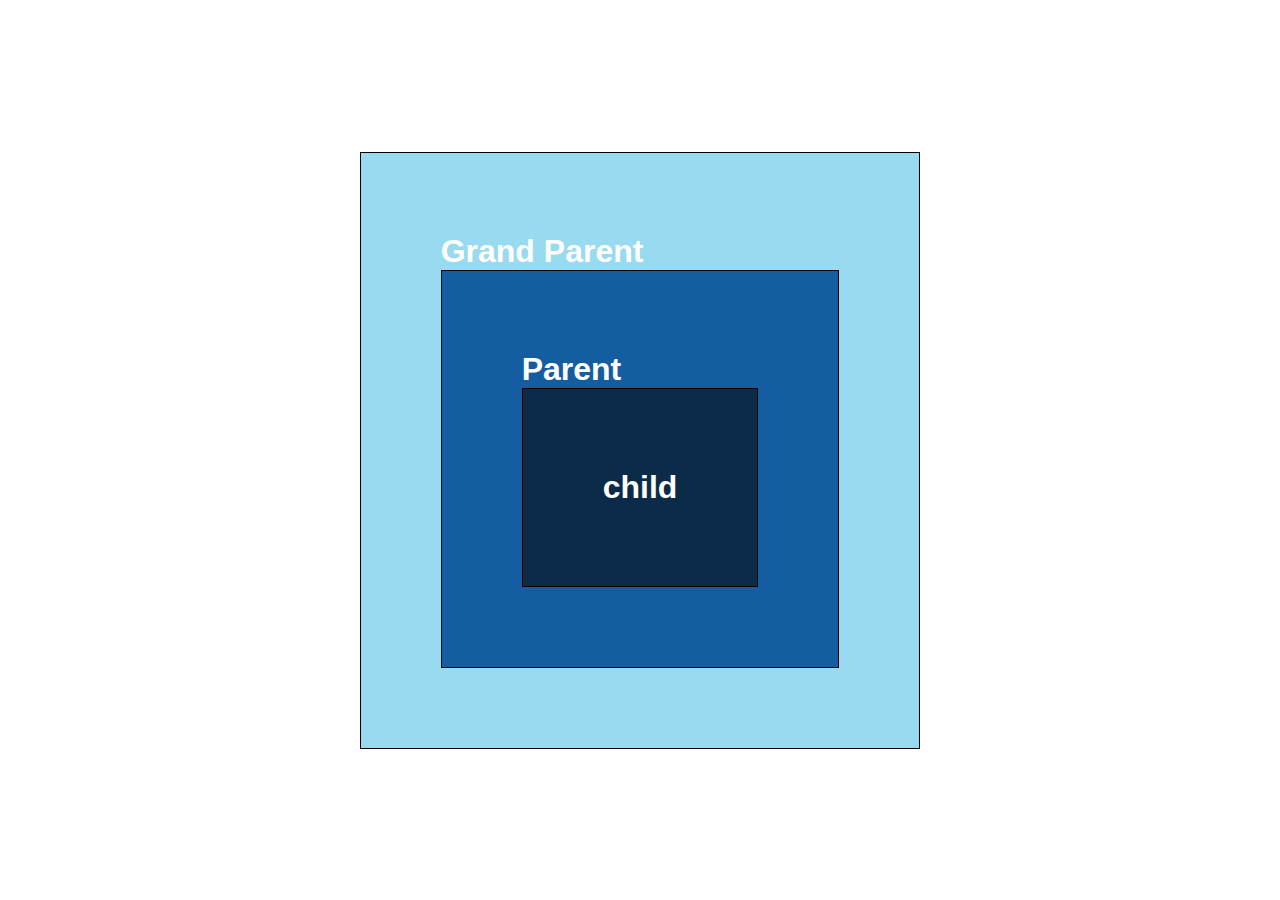
<file: dom-tutorial/evemBubCapDel.html>
<!DOCTYPE html>
<html lang="en">
<head>
  <meta charset="UTF-8">
  <meta name="viewport" content="width=device-width, initial-scale=1.0">
  <link rel="stylesheet" href="./evt-bcd.css">
  <script src="./128.js" defer></script>
  <title>Event Bubbling | Capturing |Delegation</title>
</head>
<body>
  
  <main>
    <div class="grandParent box">
      Grand Parent
      <div class="parent box">
        Parent
        <div class="child box">
          child
        </div>
      </div>
    </div>
  </main>




</body>
</html>
</file>
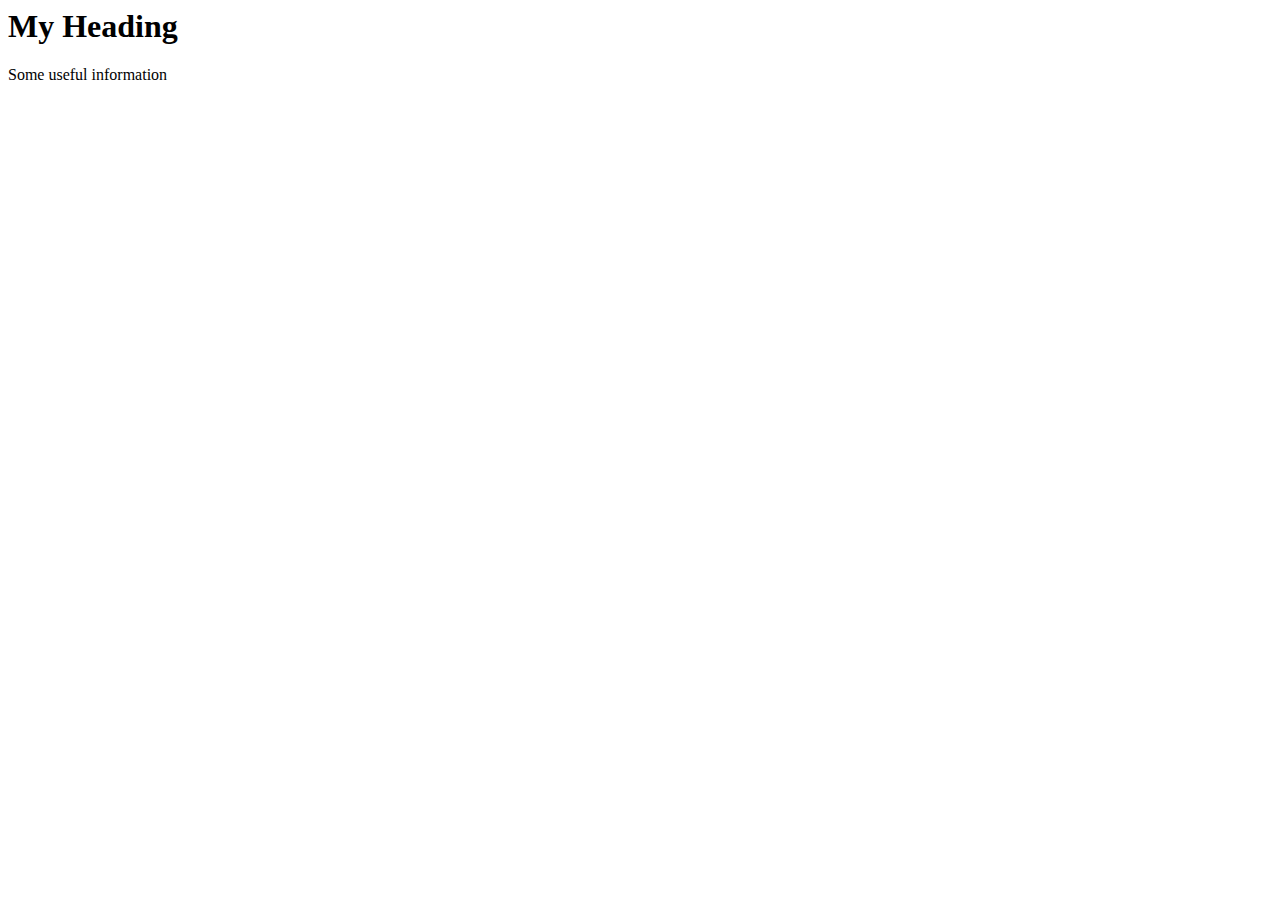
<file: dom-tutorial/index2.html>
<html>
  <head>
    <title>Dom travarsing</title>
    <script src="./111.js" defer></script>
  </head>
  <body>
    <div class="container">
      <h1>My Heading</h1>
      <p>Some useful information</p>
    </div>
  </body>
</html>
</file>
<file: dom-tutorial/evt-bcd.css>
*{
  padding: 0;
  margin: 0;
  box-sizing: border-box;
}
body{
  font-family: Arial, Helvetica, sans-serif;
}
main{
  display: flex;
  justify-content: center;
  align-items: center;
  height: 100vh;
}

.box{
  min-width: 100px;
  min-height: 100px;
  padding: 5rem;
  color: white;
  border: 1px solid black;
  font-weight: bold;
  font-size: 2rem;
  cursor: pointer;
}


.grandParent{
  background-color: #98daf0;
}
.parent{
  background-color: #145da0;
}
.child{
  background-color: #0c2b48;
}
</file>
